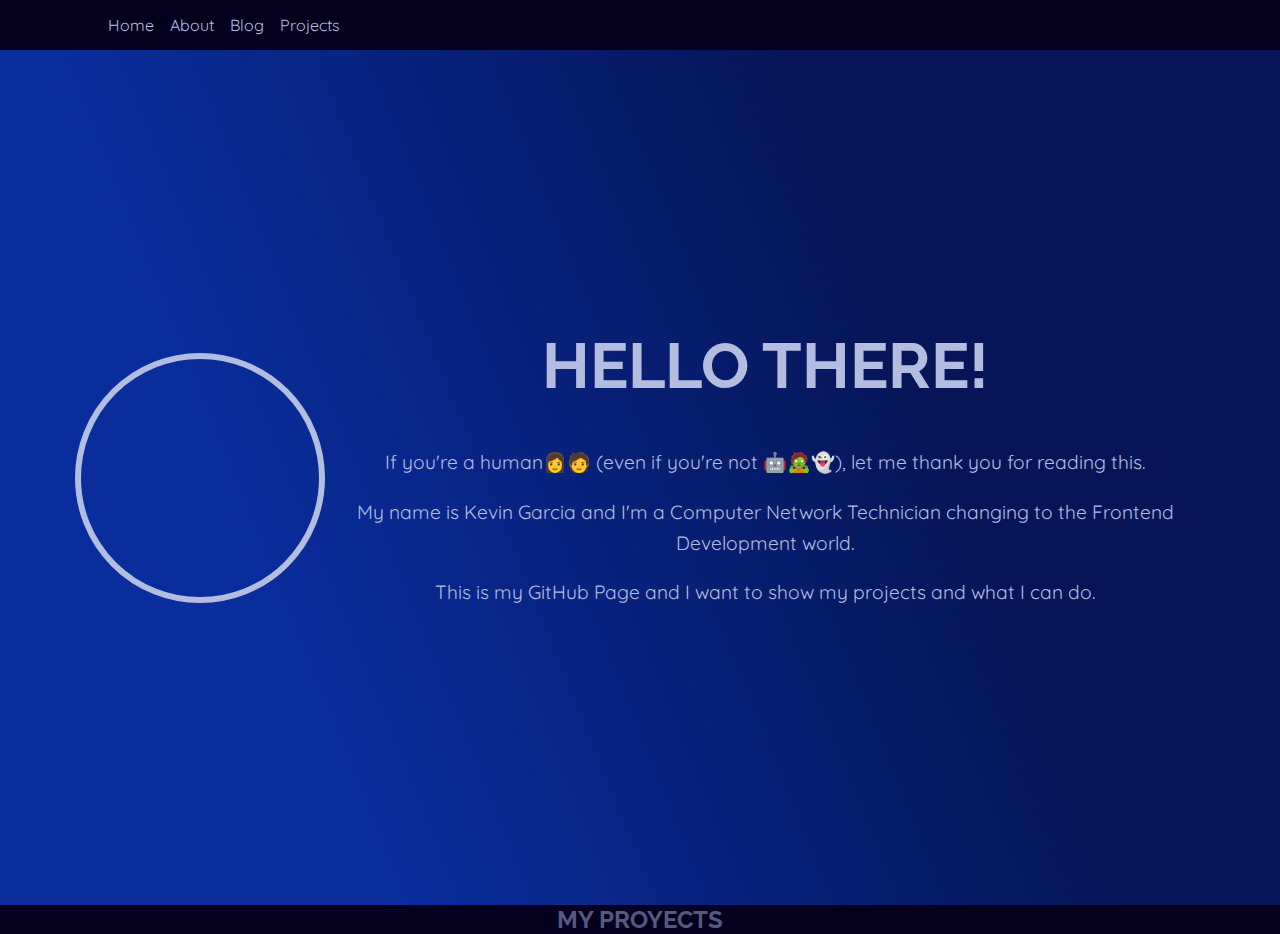
<file: index.html>
<!DOCTYPE html>
<html lang="en">
<head>
    <meta charset="UTF-8">
    <meta http-equiv="X-UA-Compatible" content="IE=edge">
    <meta name="viewport" content="width=device-width, initial-scale=1.0">
    <link rel="stylesheet" href="./css/index.css">
    <link rel="preconnect" href="https://fonts.gstatic.com">
    <link href="https://fonts.googleapis.com/css2?family=Quicksand:wght@300;400;500&family=Raleway:wght@100;200;300;500;700&display=swap" rel="stylesheet">
    <title>A beginer GitHub Page!</title>
</head>
<body>
  <header>
    <div class="main-nav">
      <div class="logo"></div>
      <ul class="main-nav--options">
        <li href="./index.html" class="main-nav__item">
          <a href="./index.html">Home</a>
        </li>
        <li href="./about.html" class="main-nav__item">
          <a href="./about.html">About</a>
        </li>
        <li href="./blog/" class="main-nav__item">
          <a href="./inconstruction.html">Blog</a>
        </li>
        <li href="./proyects/" class="main-nav__item">
          <a href="./inconstruction.html">Projects</a>
        </li>
      </ul>
    </div>
  </header>
  <main>
    <section class="introduction">
      <div class="profile"></div>
      <h1>  Hello There!</h1>
      <div class="text">
        <p>
          If you're a human👩🧑 (even if you're not 🤖🧟👻), let me thank you for reading this.
        </p>
        <p>
          My name is Kevin Garcia and I'm a Computer Network Technician changing to the Frontend Development world.
        </p>
        <p>
          This is my GitHub Page and I want to show my projects and what I can do.
        </p>
      </div>
    </section>
    <section class="projects">
      <h2>My proyects</h2>
    </section>
  </main>
</body>
</html>
</file>
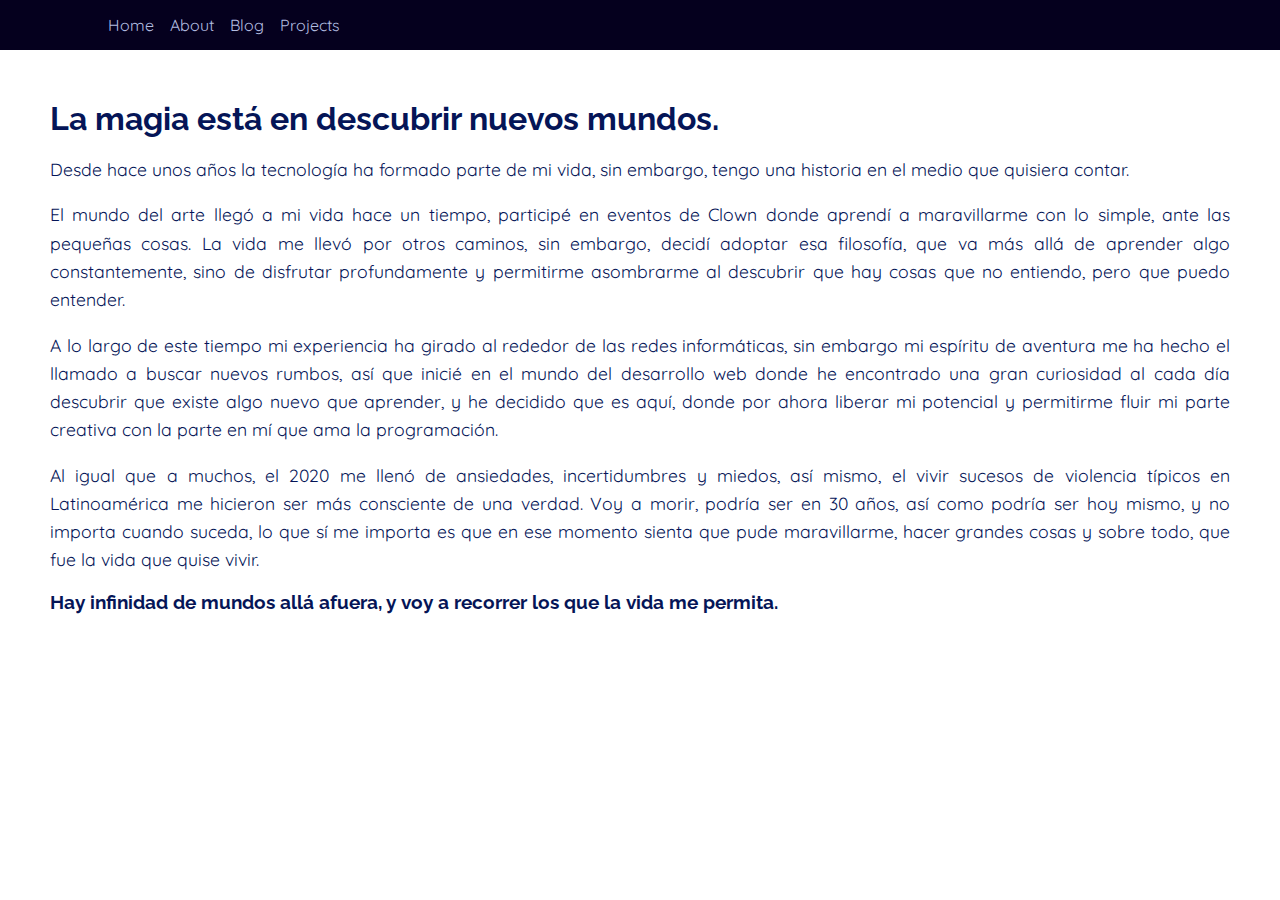
<file: about.html>
<!DOCTYPE html>
<html lang="en">
<head>
    <meta charset="UTF-8">
    <meta http-equiv="X-UA-Compatible" content="IE=edge">
    <meta name="viewport" content="width=device-width, initial-scale=1.0">
    <title>About Me</title>
    <link rel="stylesheet" href="./css/about.css">
    <link rel="preconnect" href="https://fonts.gstatic.com">
    <link href="https://fonts.googleapis.com/css2?family=Quicksand:wght@300;400;500&family=Raleway:wght@100;200;300;500;700&display=swap" rel="stylesheet">
</head>
<body>
    <header>
        <div class="main-nav">
            <div class="logo"></div>
            <ul class="main-nav--options">
            <li href="./index.html" class="main-nav__item">
                <a href="./index.html">Home</a>
            </li>
            <li href="./about.html" class="main-nav__item">
                <a href="./about.html">About</a>
            </li>
            <li href="./blog/" class="main-nav__item">
                <a href="./inconstruction.html">Blog</a>
            </li>
            <li href="./projects/" class="main-nav__item">
                <a href="../pages/projects.html">Projects</a>
            </li>
            </ul>
        </div>
    </header>
    <main class="bio">
        <h1>La magia está en descubrir nuevos mundos.</h1>
        <p>
            Desde hace unos años la tecnología ha formado parte de mi vida, sin embargo, tengo una historia en el medio que quisiera contar. 
        </p>
        <p>
            El mundo del arte llegó a mi vida hace un tiempo, participé en eventos de Clown donde aprendí a maravillarme con lo simple, ante las pequeñas cosas. La vida me llevó por otros caminos, sin embargo, decidí adoptar esa filosofía, que va más allá de aprender algo constantemente, sino de disfrutar profundamente y permitirme asombrarme al descubrir que hay cosas que no entiendo, pero que puedo entender.
        </p>
        <p>
            A lo largo de este tiempo mi experiencia ha girado al rededor de las redes informáticas, sin embargo mi espíritu de aventura me ha hecho el llamado a buscar nuevos rumbos, así que inicié en el mundo del desarrollo web donde he encontrado una gran curiosidad al cada día descubrir que existe algo nuevo que aprender, y he decidido que es aquí, donde por ahora  liberar mi potencial y permitirme fluir mi parte creativa con la parte en mí que ama la programación.
        </p>
        <p>
            Al igual que a muchos, el 2020 me llenó de ansiedades, incertidumbres y miedos, así mismo, el vivir sucesos de violencia típicos en Latinoamérica me hicieron ser más consciente de una verdad. Voy a morir, podría ser en 30 años, así como podría ser hoy mismo, y no importa cuando suceda, lo que sí me importa es que en ese momento sienta que pude maravillarme, hacer grandes cosas y sobre todo, que fue la vida que quise vivir.
        </p>
        <h3>
            Hay infinidad de mundos allá afuera, y voy a recorrer los que la vida me permita.
        </h3>
    </main>
</body>
</html>
</file>
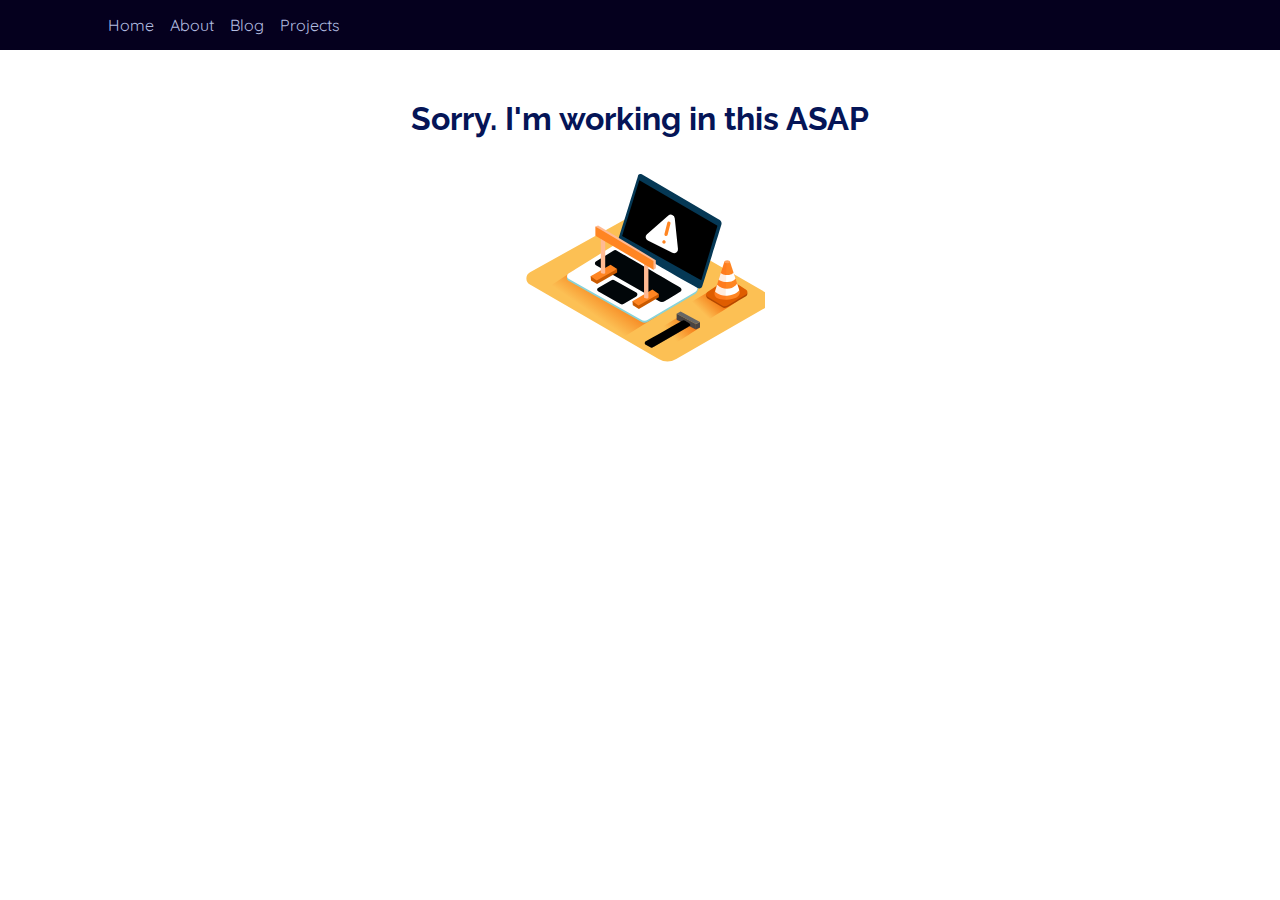
<file: inconstruction.html>
<!DOCTYPE html>
<html lang="en">
<head>
    <meta charset="UTF-8">
    <meta http-equiv="X-UA-Compatible" content="IE=edge">
    <meta name="viewport" content="width=device-width, initial-scale=1.0">
    <link rel="stylesheet" href="./css/inconstruction.css">
    <link rel="preconnect" href="https://fonts.gstatic.com">
    <link href="https://fonts.googleapis.com/css2?family=Quicksand:wght@300;400;500&family=Raleway:wght@100;200;300;500;700&display=swap" rel="stylesheet">
    <title>Working on it!</title>
</head>
<body>
    <header>
        <div class="main-nav">
            <div class="logo"></div>
            <ul class="main-nav--options">
            <li href="./index.html" class="main-nav__item">
                <a href="./index.html">Home</a>
            </li>
            <li href="./about.html" class="main-nav__item">
                <a href="./about.html">About</a>
            </li>
            <li href="./blog/" class="main-nav__item">
                <a href="./inconstruction.html">Blog</a>
            </li>
            <li href="./proyects/" class="main-nav__item">
                <a href="./inconstruction.html">Projects</a>
            </li>
            </ul>
        </div>
    </header>
    <main>
        <h1>Sorry. I'm working in this ASAP</h1>
        <div class="construction"></div>
    </main>
</body>
</html>
</file>
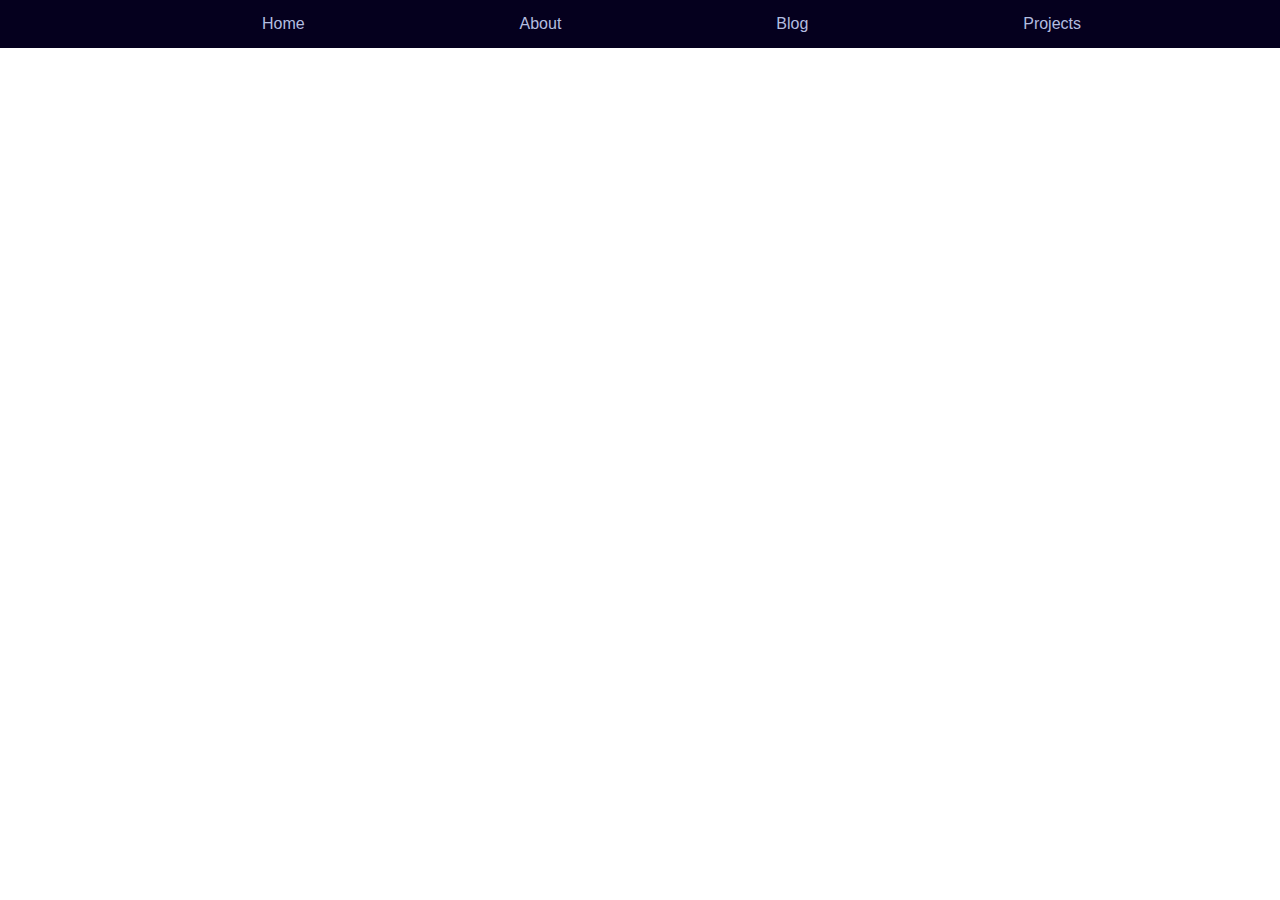
<file: proyects.html>
<!DOCTYPE html>
<html lang="en">
<head>
    <meta charset="UTF-8">
    <meta http-equiv="X-UA-Compatible" content="IE=edge">
    <meta name="viewport" content="width=device-width, initial-scale=1.0">
    <link rel="stylesheet" href="./css/proyects.css">
    <title>Document</title>
</head>
<body>
    <header>
        <div class="main-nav">
            <div class="logo"></div>
            <ul class="main-nav--options">
            <li href="./index.html" class="main-nav__item">
                <a href="./index.html">Home</a>
            </li>
            <li href="./about.html" class="main-nav__item">
                <a href="./about.html">About</a>
            </li>
            <li href="./blog/" class="main-nav__item">
                <a href="./inconstruction.html">Blog</a>
            </li>
            <li href="./proyects/" class="main-nav__item">
                <a href="./inconstruction.html">Projects</a>
            </li>
            </ul>
        </div>
    </header>
</body>
</html>
</file>
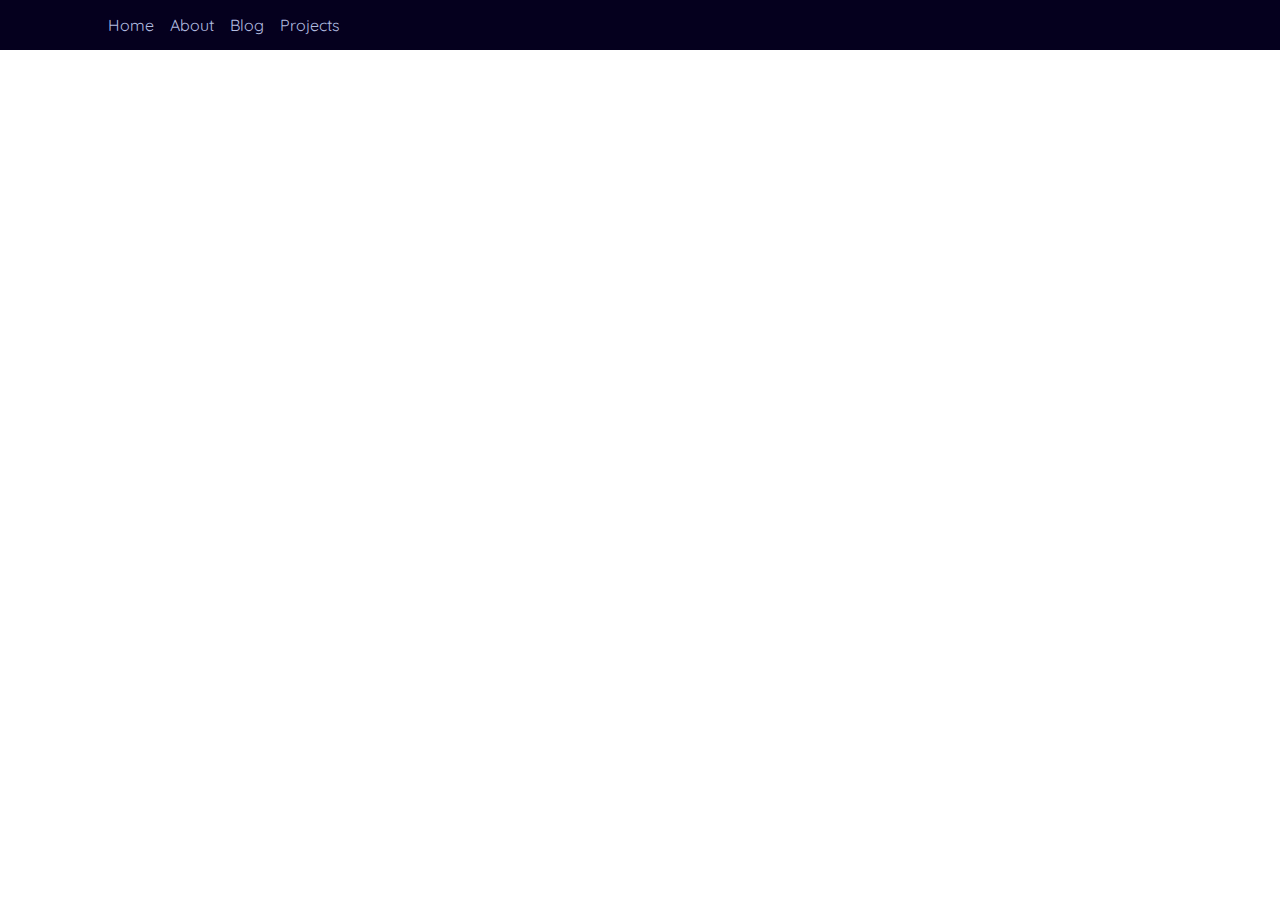
<file: pages/projects.html>
<!DOCTYPE html>
<html lang="en">
<head>
    <meta charset="UTF-8">
    <meta http-equiv="X-UA-Compatible" content="IE=edge">
    <meta name="viewport" content="width=device-width, initial-scale=1.0">
    <title>My Proyects</title>
    <link rel="stylesheet" href="../css/projects.css">
    <link rel="preconnect" href="https://fonts.gstatic.com">
    <link href="https://fonts.googleapis.com/css2?family=Quicksand:wght@300;400;500&family=Raleway:wght@100;200;300;500;700&display=swap" rel="stylesheet">
</head>
<body>
    <header>
        <div class="main-nav">
            <div class="logo"></div>
            <ul class="main-nav--options">
            <li href="./index.html" class="main-nav__item">
                <a href="../index.html">Home</a>
            </li>
            <li href="./about.html" class="main-nav__item">
                <a href="../about.html">About</a>
            </li>
            <li href="./blog/" class="main-nav__item">
                <a href="../inconstruction.html">Blog</a>
            </li>
            <li href="./projects/" class="main-nav__item">
                <a href="../pages/projects.html">Projects</a>
            </li>
            </ul>
        </div>
    </header> 
</body>
</html>
</file>
<file: css/index.css>
:root {
  /* Paleta de colores */
  --primary-soft-color:#b3bde0;
  --secondary-soft-color:#051557;
  --primary-dark-color:#0a2d9e;
  --secondary-dark-color:#56597f;
  --black:#05001e;
  /* Fonts */
  --primary-font:"Quicksand";
  --secondary-font:"Raleway";
}

* {
  padding: 0;
  margin: 0;
  -webkit-box-sizing: border-box;
  box-sizing: border-box;
  font-family: var(--primary-font), sans-serif;
  color: var(--primary-soft-color);
}

.logo {
  background-image: url("https://image.flaticon.com/icons/png/512/1674/1674294.png");
  background-size: contain;
  background-repeat: no-repeat;
  background-position: center;
  min-width: 50px;
  width: 50px;
  height: 50px;
  float: left;
  margin: 0 15px 0 35px;
}

.logo {
  background-image: url("https://image.flaticon.com/icons/png/512/1674/1674294.png");
  background-size: contain;
  background-repeat: no-repeat;
  background-position: center;
  min-width: 50px;
  width: 50px;
  height: 50px;
  float: left;
  margin: 0 5px 0 8px;
}

.main-nav {
  width: 100%;
  background-color: var(--black);
  margin: 0 auto;
  padding: 0px;
  display: -webkit-box;
  display: -ms-flexbox;
  display: flex;
}

.main-nav--options {
  list-style-type: none;
  display: -webkit-box;
  display: -ms-flexbox;
  display: flex;
  -webkit-box-pack: space-evenly;
  -ms-flex-pack: space-evenly;
  justify-content: space-evenly;
  cursor: pointer;
  -webkit-box-align: center;
      -ms-flex-align: center;
          align-items: center;
}

.main-nav__item {
  text-align: center;
}
.main-nav__item a {
  text-decoration: none;
  color: var(--primary-soft-color);
  padding: 15px 8px;
}
.main-nav__item:hover {
  background-color: var(--primary-dark-color);
  color: #ffe3de;
  padding: 15px 5px;
}

@media (min-width: 420px) {
  .logo {
    margin: 0 15px 0 35px;
  }
}
@media (min-width: 634px) {
  .main-nav {
    margin: 0 auto;
    padding: 0px;
    background-color: var(--black);
    display: -webkit-box;
    display: -ms-flexbox;
    display: flex;
  }
}
.profile {
  background-image: url("https://avatars.githubusercontent.com/u/69099162?s=400&u=e6196a181f40bd52233225231354ce5eea97dfa1&v=4");
  background-position: center;
  background-repeat: no-repeat;
  background-size: contain;
  min-width: 150px;
  width: 150px;
  height: 150px;
  min-height: 150px;
  margin: 0 auto 35px;
  border: 6px solid var(--primary-soft-color);
  border-radius: 50%;
}
.profile:hover {
  border: 6px solid var(--primary-dark-color);
  border-radius: 50%;
}

.profile-border {
  min-width: 150px;
  width: 200px;
  height: 200px;
  min-height: 150px;
  border: 6px solid linear-gradient(to bottom right, #b827fc 0%, #2c90fc 25%, #b8fd33 50%, #fec837 75%, #fd1892 100%);
  border-radius: 50%;
}

main {
  /* background-color: var(--secondary-soft-color) */
  background: #0a2d9e;
  background: linear-gradient(68deg, #0a2d9e 24%, #051557 70%);
}
main .introduction {
  text-align: center;
  margin: 0 25px;
  height: 95vh;
  display: -webkit-box;
  display: -ms-flexbox;
  display: flex;
  -webkit-box-orient: vertical;
  -webkit-box-direction: normal;
  -ms-flex-direction: column;
  flex-direction: column;
  -webkit-box-pack: center;
  -ms-flex-pack: center;
  justify-content: center;
}
main .introduction h1 {
  margin: 0 0 25px 0;
  text-transform: uppercase;
  font-family: var(--secondary-font);
  text-align: center;
}

.introduction p {
  margin: 0 0 15px 0;
}

.projects {
  background-color: var(--black);
}
.projects h2 {
  text-transform: uppercase;
  color: var(--secondary-dark-color);
  font-family: var(--secondary-font);
  text-align: center;
}

@media (min-width: 375px) {
  main .introduction {
    margin: 0 60px;
    -webkit-box-pack: center;
    -ms-flex-pack: center;
    justify-content: center;
  }
}
@media (min-width: 665px) {
  .main-nav {
    margin: 0 auto;
    padding: 0px;
    background-color: var(--black);
    display: -webkit-box;
    display: -ms-flexbox;
    display: flex;
  }

  main .introduction {
    display: -ms-grid;
    display: grid;
    -ms-grid-columns: auto;
    grid-template-columns: auto;
    -ms-grid-rows: auto;
    grid-template-rows: auto;
    -ms-flex-line-pack: center;
    align-content: center;
    margin-right: 90px;
  }
  main .introduction > *:nth-child(1) {
    -ms-grid-row: 1;
    -ms-grid-column: 1;
  }

  .introduction .profile {
    width: 180px;
    height: 180px;
    border-radius: 50%;
    -ms-grid-row: 1;
    -ms-grid-row-span: 2;
    grid-row: 1/3;
    -ms-grid-column: 1;
    -ms-grid-column-span: 2;
    grid-column: 1/3;
    min-width: 150px;
    -ms-grid-row-align: center;
    align-self: center;
    margin: 0 15px 0 15px;
  }
  .introduction h1 {
    -ms-grid-column: 3;
    -ms-grid-column-span: 3;
    grid-column: 3/6;
    font-size: 4rem;
    -ms-grid-row-align: center;
    align-self: center;
  }
  .introduction p {
    font-size: 1.3rem;
    -ms-grid-column: 3;
    -ms-grid-column-span: 3;
    grid-column: 3/6;
    -ms-grid-row-align: center;
    align-self: center;
  }
}
@media (min-width: 834px) {
  .introduction .profile {
    -ms-grid-row: 1;
    -ms-grid-row-span: 2;
    grid-row: 1/3;
    -ms-grid-column: 1;
    -ms-grid-column-span: 2;
    grid-column: 1/3;
    min-width: 150px;
    width: 250px;
    height: 250px;
    border-radius: 50%;
  }
  .introduction h1 {
    -ms-grid-column: 3;
    grid-column: 3;
    font-size: 4rem;
    -ms-grid-row-align: center;
    align-self: center;
  }
  .introduction text {
    -ms-grid-column: 3;
    grid-column: 3;
    display: block;
    margin-left: 20px;
  }
  .introduction p {
    font-size: 1.2rem;
    margin: 1em 15px;
    line-height: 1.6em;
    text-align: center;
  }
}
</file>
<file: css/about.css>
:root {
  /* Paleta de colores */
  --primary-soft-color:#b3bde0;
  --secondary-soft-color:#051557;
  --primary-dark-color:#0a2d9e;
  --secondary-dark-color:#56597f;
  --black:#05001e;
  /* Fonts */
  --primary-font:"Quicksand";
  --secondary-font:"Raleway";
}

* {
  padding: 0;
  margin: 0;
  -webkit-box-sizing: border-box;
  box-sizing: border-box;
  font-family: var(--primary-font), sans-serif;
  color: var(--primary-soft-color);
}

.logo {
  background-image: url("https://image.flaticon.com/icons/png/512/1674/1674294.png");
  background-size: contain;
  background-repeat: no-repeat;
  background-position: center;
  min-width: 50px;
  width: 50px;
  height: 50px;
  float: left;
  margin: 0 15px 0 35px;
}

.logo {
  background-image: url("https://image.flaticon.com/icons/png/512/1674/1674294.png");
  background-size: contain;
  background-repeat: no-repeat;
  background-position: center;
  min-width: 50px;
  width: 50px;
  height: 50px;
  float: left;
  margin: 0 5px 0 8px;
}

.main-nav {
  width: 100%;
  background-color: var(--black);
  margin: 0 auto;
  padding: 0px;
  display: -webkit-box;
  display: -ms-flexbox;
  display: flex;
}

.main-nav--options {
  list-style-type: none;
  display: -webkit-box;
  display: -ms-flexbox;
  display: flex;
  -webkit-box-pack: space-evenly;
  -ms-flex-pack: space-evenly;
  justify-content: space-evenly;
  cursor: pointer;
  -webkit-box-align: center;
      -ms-flex-align: center;
          align-items: center;
}

.main-nav__item {
  text-align: center;
}
.main-nav__item a {
  text-decoration: none;
  color: var(--primary-soft-color);
  padding: 15px 8px;
}
.main-nav__item:hover {
  background-color: var(--primary-dark-color);
  color: #ffe3de;
  padding: 15px 5px;
}

.bio {
  padding-top: 20px;
  margin: auto 35px;
}

.bio h1 {
  font-family: var(--secondary-font);
  color: var(--secondary-soft-color);
}

.bio h3 {
  font-family: var(--secondary-font);
  color: var(--secondary-soft-color);
}

.bio p {
  margin: 1em 0;
  line-height: 1.6em;
  text-align: justify;
  font-size: 1.1rem;
  color: var(--secondary-soft-color);
}

@media (min-width: 321px) {
  .bio {
    padding-top: 50px;
    margin: auto 50px;
  }

  .logo {
    margin: 0 15px 0 35px;
  }
}
@media (min-width: 634px) {
  .main-nav {
    margin: 0 auto;
    padding: 0px;
    background-color: var(--black);
    display: -webkit-box;
    display: -ms-flexbox;
    display: flex;
  }
}
</file>
<file: css/inconstruction.css>
:root {
  /* Paleta de colores */
  --primary-soft-color:#b3bde0;
  --secondary-soft-color:#051557;
  --primary-dark-color:#0a2d9e;
  --secondary-dark-color:#56597f;
  --black:#05001e;
  /* Fonts */
  --primary-font:"Quicksand";
  --secondary-font:"Raleway";
}

* {
  padding: 0;
  margin: 0;
  -webkit-box-sizing: border-box;
  box-sizing: border-box;
  font-family: var(--primary-font), sans-serif;
  color: var(--primary-soft-color);
}

.logo {
  background-image: url("https://image.flaticon.com/icons/png/512/1674/1674294.png");
  background-size: contain;
  background-repeat: no-repeat;
  background-position: center;
  min-width: 50px;
  width: 50px;
  height: 50px;
  float: left;
  margin: 0 15px 0 35px;
}

.logo {
  background-image: url("https://image.flaticon.com/icons/png/512/1674/1674294.png");
  background-size: contain;
  background-repeat: no-repeat;
  background-position: center;
  min-width: 50px;
  width: 50px;
  height: 50px;
  float: left;
  margin: 0 5px 0 8px;
}

.main-nav {
  width: 100%;
  background-color: var(--black);
  margin: 0 auto;
  padding: 0px;
  display: -webkit-box;
  display: -ms-flexbox;
  display: flex;
}

.main-nav--options {
  list-style-type: none;
  display: -webkit-box;
  display: -ms-flexbox;
  display: flex;
  -webkit-box-pack: space-evenly;
  -ms-flex-pack: space-evenly;
  justify-content: space-evenly;
  cursor: pointer;
  -webkit-box-align: center;
      -ms-flex-align: center;
          align-items: center;
}

.main-nav__item {
  text-align: center;
}
.main-nav__item a {
  text-decoration: none;
  color: var(--primary-soft-color);
  padding: 15px 8px;
}
.main-nav__item:hover {
  background-color: var(--primary-dark-color);
  color: #ffe3de;
  padding: 15px 5px;
}

@media (min-width: 634px) {
  .logo {
    margin: 0 15px 0 35px;
  }

  .main-nav {
    margin: 0 auto;
    padding: 0px;
    background-color: var(--black);
    display: -webkit-box;
    display: -ms-flexbox;
    display: flex;
  }
}
main {
  display: -webkit-box;
  display: -ms-flexbox;
  display: flex;
  -webkit-box-orient: vertical;
  -webkit-box-direction: normal;
  -ms-flex-direction: column;
  flex-direction: column;
  -webkit-box-pack: center;
  -ms-flex-pack: center;
  justify-content: center;
  -webkit-box-align: center;
  -ms-flex-align: center;
  align-items: center;
  margin: 50px 0 0 0;
  height: 100%;
}

h1 {
  font-family: var(--secondary-font);
  color: var(--secondary-soft-color);
  text-align: center;
}

.construction {
  background-image: url("../images/Under Constructions_Isometric.svg");
  background-size: cover;
  background-repeat: no-repeat;
  background-position: center;
  width: 250px;
  height: 250px;
}
</file>
<file: css/proyects.css>
:root {
  /* Paleta de colores */
  --primary-soft-color:#b3bde0;
  --secondary-soft-color:#051557;
  --primary-dark-color:#0a2d9e;
  --secondary-dark-color:#56597f;
  --black:#05001e;
  /* Fonts */
  --primary-font:"Quicksand";
  --secondary-font:"Raleway";
}

* {
  padding: 0;
  margin: 0;
  -webkit-box-sizing: border-box;
  box-sizing: border-box;
  font-family: var(--primary-font), sans-serif;
  color: var(--primary-soft-color);
}

.logo {
  background-image: url("https://image.flaticon.com/icons/png/512/1674/1674294.png");
  background-size: contain;
  background-repeat: no-repeat;
  background-position: center;
  min-width: 50px;
  width: 50px;
  height: 50px;
  float: left;
  margin: 0 15px 0 35px;
}

.logo {
  background-image: url("https://image.flaticon.com/icons/png/512/1674/1674294.png");
  background-size: contain;
  background-repeat: no-repeat;
  background-position: center;
  min-width: 50px;
  width: 50px;
  height: 50px;
  float: left;
  margin: 0 5px 0 8px;
}

.main-nav {
  padding: 0px;
  background-color: var(--black);
  margin: 0 auto;
}

.main-nav--options {
  list-style-type: none;
  display: -webkit-box;
  display: -ms-flexbox;
  display: flex;
  -webkit-box-pack: space-evenly;
  -ms-flex-pack: space-evenly;
  justify-content: space-evenly;
  cursor: pointer;
}

.main-nav__item {
  text-align: center;
  padding: 15px 16px;
}
.main-nav__item a {
  text-decoration: none;
  color: var(--primary-soft-color);
}
.main-nav__item:hover {
  background-color: var(--primary-dark-color);
  color: #ffe3de;
}
</file>
<file: css/projects.css>
:root {
  /* Paleta de colores */
  --primary-soft-color:#b3bde0;
  --secondary-soft-color:#051557;
  --primary-dark-color:#0a2d9e;
  --secondary-dark-color:#56597f;
  --black:#05001e;
  /* Fonts */
  --primary-font:"Quicksand";
  --secondary-font:"Raleway";
}

* {
  padding: 0;
  margin: 0;
  -webkit-box-sizing: border-box;
  box-sizing: border-box;
  font-family: var(--primary-font), sans-serif;
  color: var(--primary-soft-color);
}

.logo {
  background-image: url("https://image.flaticon.com/icons/png/512/1674/1674294.png");
  background-size: contain;
  background-repeat: no-repeat;
  background-position: center;
  min-width: 50px;
  width: 50px;
  height: 50px;
  float: left;
  margin: 0 15px 0 35px;
}

.logo {
  background-image: url("https://image.flaticon.com/icons/png/512/1674/1674294.png");
  background-size: contain;
  background-repeat: no-repeat;
  background-position: center;
  min-width: 50px;
  width: 50px;
  height: 50px;
  float: left;
  margin: 0 5px 0 8px;
}

.main-nav {
  width: 100%;
  background-color: var(--black);
  margin: 0 auto;
  padding: 0px;
  display: -webkit-box;
  display: -ms-flexbox;
  display: flex;
}

.main-nav--options {
  list-style-type: none;
  display: -webkit-box;
  display: -ms-flexbox;
  display: flex;
  -webkit-box-pack: space-evenly;
  -ms-flex-pack: space-evenly;
  justify-content: space-evenly;
  cursor: pointer;
  -webkit-box-align: center;
      -ms-flex-align: center;
          align-items: center;
}

.main-nav__item {
  text-align: center;
}
.main-nav__item a {
  text-decoration: none;
  color: var(--primary-soft-color);
  padding: 15px 8px;
}
.main-nav__item:hover {
  background-color: var(--primary-dark-color);
  color: #ffe3de;
  padding: 15px 5px;
}

@media (min-width: 321px) {
  .bio {
    padding-top: 50px;
    margin: auto 50px;
  }

  .logo {
    margin: 0 15px 0 35px;
  }
}
@media (min-width: 634px) {
  .main-nav {
    margin: 0 auto;
    padding: 0px;
    background-color: var(--black);
    display: -webkit-box;
    display: -ms-flexbox;
    display: flex;
  }
}
</file>
